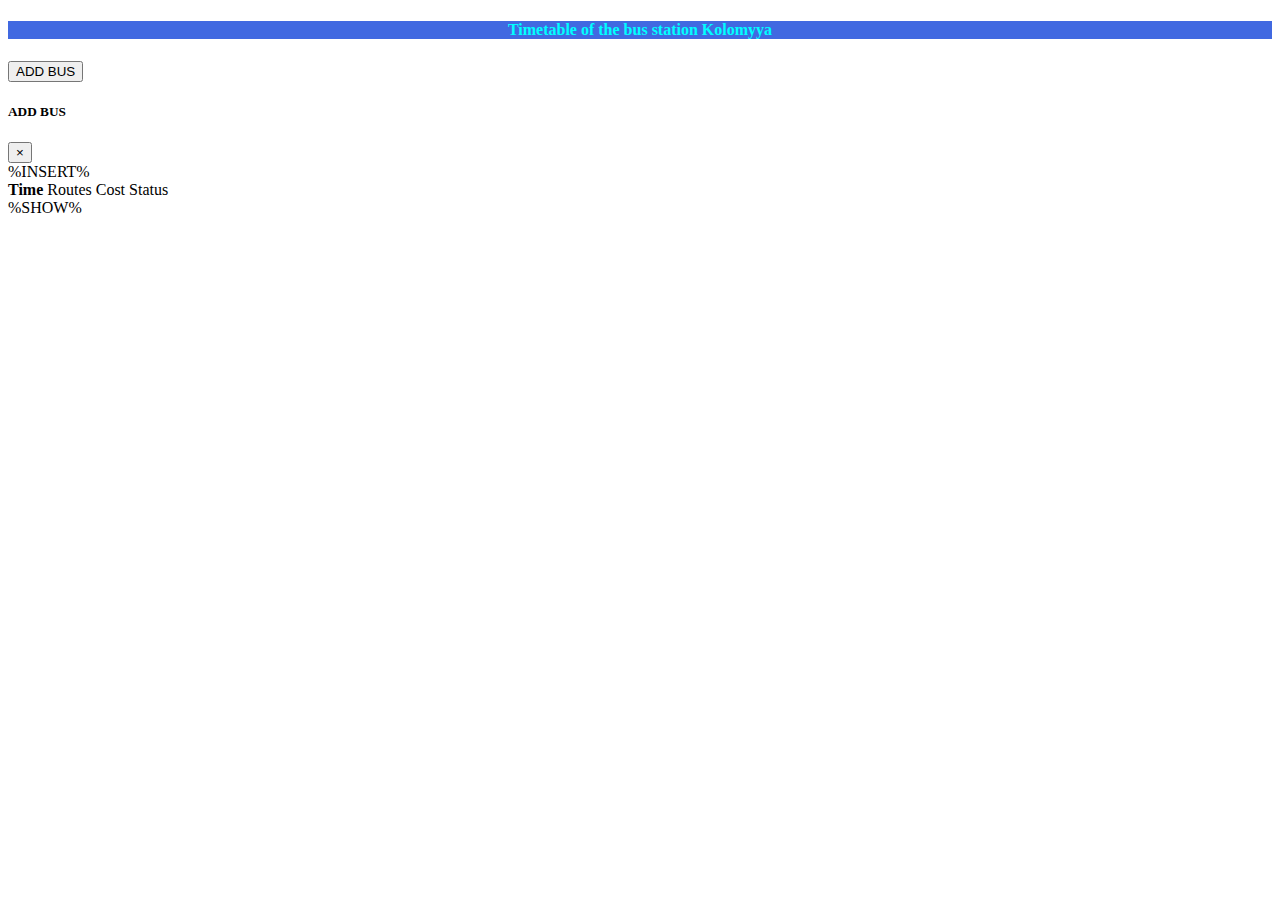
<file: bus_timetable/main_bus_timetable.html>
<!doctype html>
<html>
<head>
  <!-- Required meta tags -->
 <meta charset="utf-8">
 <meta name="viewport" content="width=device-width, initial-scale=1, shrink-to-fit=no">

  <!-- Bootstrap CSS -->
 <link rel="stylesheet" href="https://stackpath.bootstrapcdn.com/bootstrap/4.1.3/css/bootstrap.min.css" integrity="sha384-MCw98/SFnGE8fJT3GXwEOngsV7Zt27NXFoaoApmYm81iuXoPkFOJwJ8ERdknLPMO" crossorigin="anonymous">

 <link rel="stylesheet" type="text/css" href="css/main_style.css">

<title>bus timetable</title>
</head>
<body>
 <div class="container-fluid">
  <div class="row">
        <div class="col-md-12 alert alert-primery">
      <h4>Timetable of the bus station Kolomyya</h4>
  </div>
    <button type="button" class="btn btn-primary btn-lg " data-toggle="modal" data-target="#exampleModal">
      ADD BUS
    </button>

    <div class="modal fade" id="exampleModal" tabindex="-1" role="dialog" aria-labelledby="exampleModalLabel" aria-hidden="true">
    <div class="modal-dialog" role="document">
     <div class="modal-content">
      <div class="modal-header">
       <h5 class="modal-title" id="exampleModalLabel">ADD BUS</h5>
        <button type="button" class="close" data-dismiss="modal" aria-label="Close">
         <span aria-hidden="true">&times;</span>
        </button>
      </div>
     <div class="modal-body">
      %INSERT%
     </div>
     </div>
    </div>
   </div>
     <!-- Output data from database-->
   <div class= "form-group row col-md-12 thead-dark">
    <label class="col-md-3 col-form-label"><b>Time</b></label> 
    <label class="col-md-3 col-form-label">Routes</label>
    <label class="col-md-3 col-form-label">Cost</label>
    <label class="col-md-3 col-form-label">Status</label>
   </div>        
    <div class="row">
      %SHOW%
    </div>

  </div>



  </div> 	
 </div>
        <!-- Optional JavaScript -->
    <!-- jQuery first, then Popper.js, then Botstrap JS -->
<script src="https://code.jquery.com/jquery-3.3.1.slim.min.js" integrity="sha384-q8i/X+965DzO0rT7abK41JStQIAqVgRVzpbzo5smXKp4YfRvH+8abtTE1Pi6jizo" crossorigin="anonymous"></script>
<script src="https://cdnjs.cloudflare.com/ajax/libs/popper.js/1.14.3/umd/popper.min.js" integrity="sha384-ZMP7rVo3mIykV+2+9J3UJ46jBk0WLaUAdn689aCwoqbBJiSnjAK/l8WvCWPIPm49" crossorigin="anonymous"></script>
<script src="https://stackpath.bootstrapcdn.com/bootstrap/4.1.3/js/bootstrap.min.js" integrity="sha384-ChfqqxuZUCnJSK3+MXmPNIyE6ZbWh2IMqE241rYiqJxyMiZ6OW/JmZQ5stwEULTy" crossorigin="anonymous"></script>
</body>
</html>
</file>
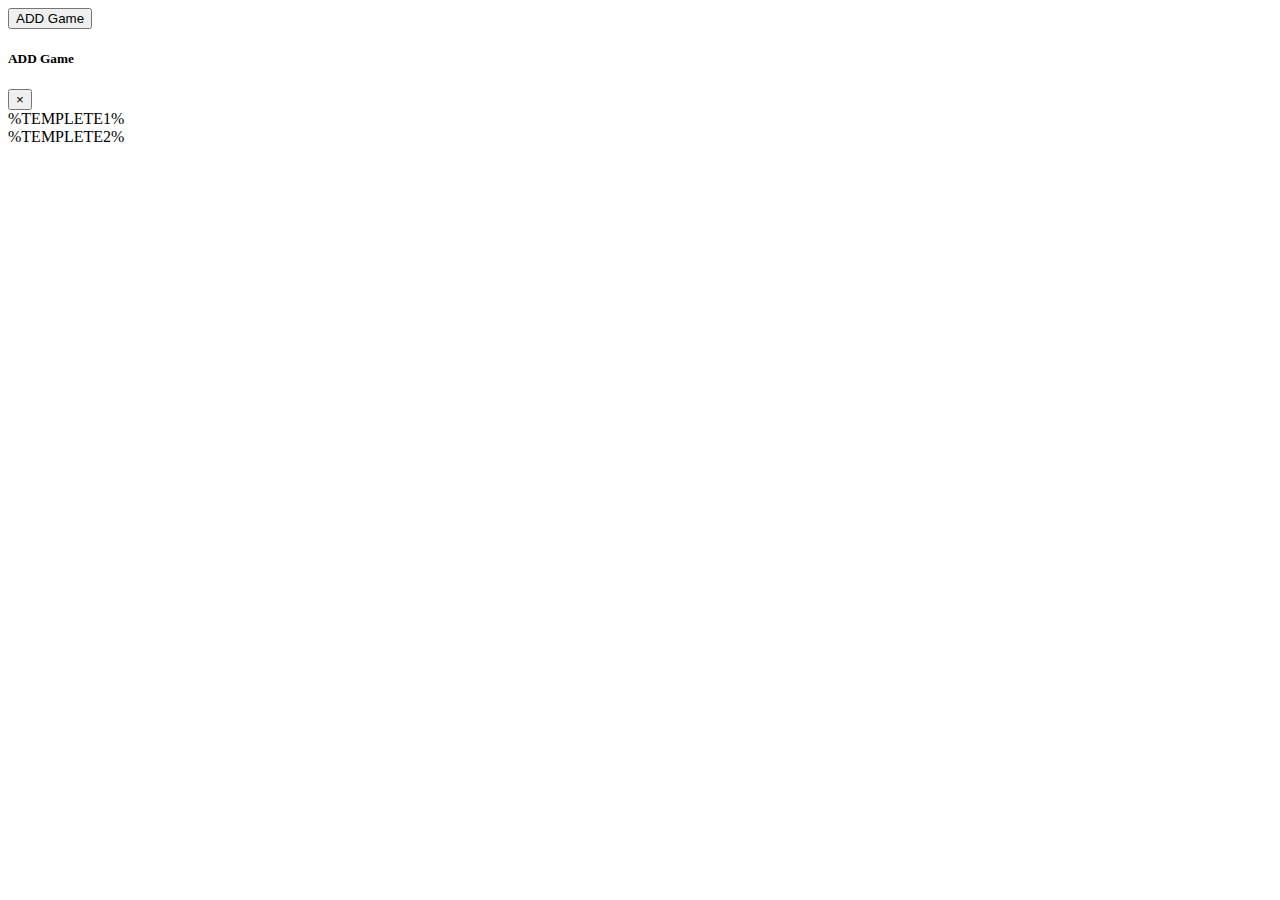
<file: game_war/main_templete.html>
<!doctype html>
<html>
<head>
  <!-- Required meta tags -->
 <meta charset="utf-8">
 <meta name="viewport" content="width=device-width, initial-scale=1, shrink-to-fit=no">

  <!-- Bootstrap CSS -->
 <link rel="stylesheet" href="https://stackpath.bootstrapcdn.com/bootstrap/4.1.3/css/bootstrap.min.css" integrity="sha384-MCw98/SFnGE8fJT3GXwEOngsV7Zt27NXFoaoApmYm81iuXoPkFOJwJ8ERdknLPMO" crossorigin="anonymous">

 <link rel="stylesheet" type="text/css" href="css/style.css">

<title>Game_war</title>
</head>
<body>

 <div class="container-fluid">
  <div class="row">
          <!-- Button trigger modal -->
   <button type="button" class="btn btn-primary btn-lg btn-block" data-toggle="modal" data-target="#exampleModal">
    ADD Game
   </button>

          <!-- Modal -->
    <!-- Intput data in database--> 
   <div class="modal fade" id="exampleModal" tabindex="-1" role="dialog" aria-labelledby="exampleModalLabel" aria-hidden="true">
    <div class="modal-dialog" role="document">
     <div class="modal-content">
      <div class="modal-header">
       <h5 class="modal-title" id="exampleModalLabel">ADD Game</h5>
        <button type="button" class="close" data-dismiss="modal" aria-label="Close">
         <span aria-hidden="true">&times;</span>
        </button>
      </div>
     <div class="modal-body">
      %TEMPLETE1%
     </div>
     </div>
    </div>
   </div>
     <!-- Output data from database-->        
    <div class="row">
      %TEMPLETE2%
    </div>

  </div>
 </div>

    



        <!-- Optional JavaScript -->
    <!-- jQuery first, then Popper.js, then Bootstrap JS -->
<script src="https://code.jquery.com/jquery-3.3.1.slim.min.js" integrity="sha384-q8i/X+965DzO0rT7abK41JStQIAqVgRVzpbzo5smXKp4YfRvH+8abtTE1Pi6jizo" crossorigin="anonymous"></script>
<script src="https://cdnjs.cloudflare.com/ajax/libs/popper.js/1.14.3/umd/popper.min.js" integrity="sha384-ZMP7rVo3mIykV+2+9J3UJ46jBk0WLaUAdn689aCwoqbBJiSnjAK/l8WvCWPIPm49" crossorigin="anonymous"></script>
<script src="https://stackpath.bootstrapcdn.com/bootstrap/4.1.3/js/bootstrap.min.js" integrity="sha384-ChfqqxuZUCnJSK3+MXmPNIyE6ZbWh2IMqE241rYiqJxyMiZ6OW/JmZQ5stwEULTy" crossorigin="anonymous"></script>
</body>
</html>
</file>
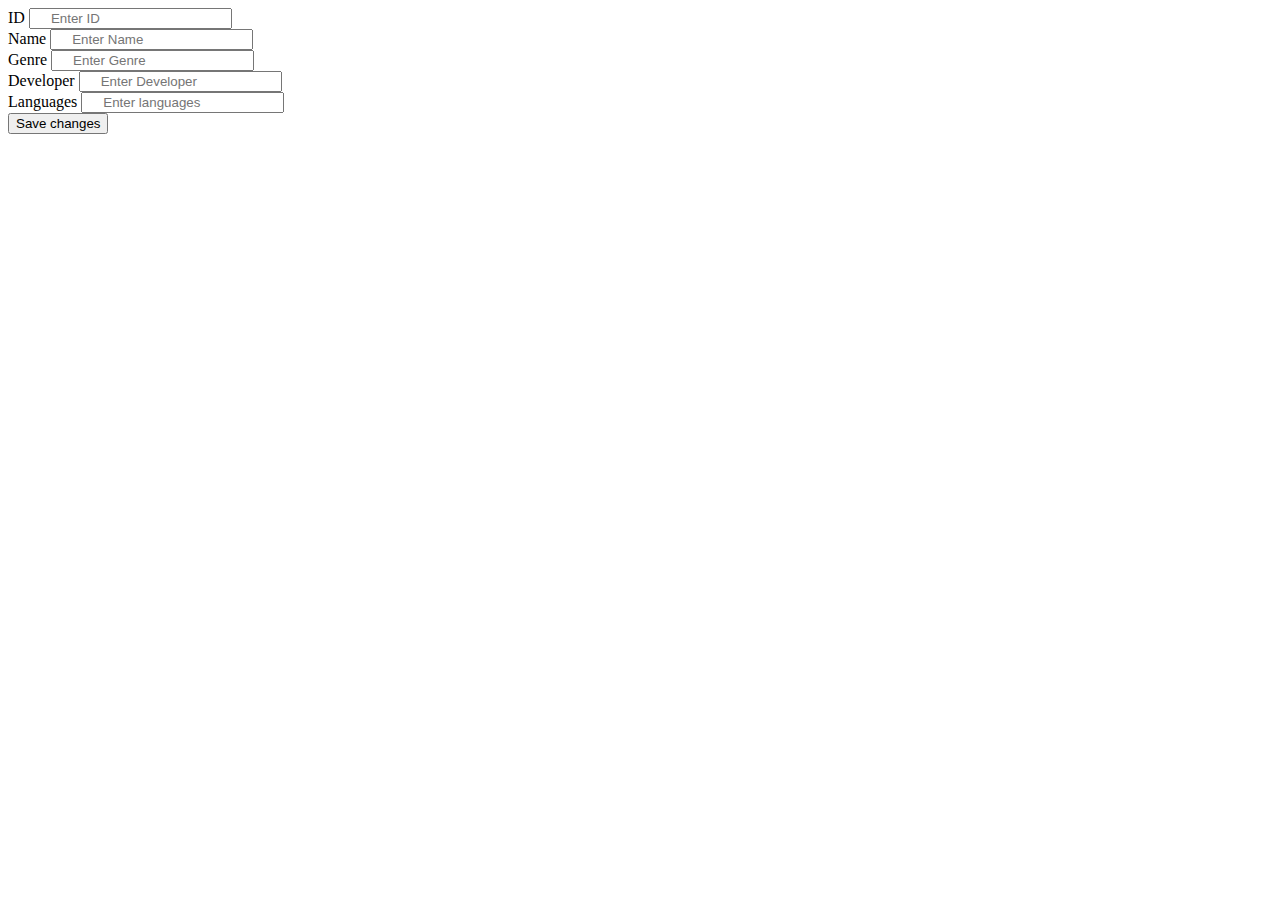
<file: game_war/template.html>
<!doctype html>
<html>
<head>
<!-- Required meta tags -->
<meta charset="utf-8">
<meta name="viewport" content="width=device-width, initial-scale=1, shrink-to-fit=no">

<!-- Bootstrap CSS -->
<link rel="stylesheet" href="https://stackpath.bootstrapcdn.com/bootstrap/4.1.3/css/bootstrap.min.css" integrity="sha384-MCw98/SFnGE8fJT3GXwEOngsV7Zt27NXFoaoApmYm81iuXoPkFOJwJ8ERdknLPMO" crossorigin="anonymous">

<link rel="stylesheet" type="text/css" href="css/style.css">

<title>users</title>
</head>
 <body>
  <div class="container-fluid">
   <div class="row-fluid">

     <form action="http://192.168.1.116/game_war/print_template.cgi">
            
      <input type="hidden" name="add" value="1">

       <div class="form-group">
        <label for="exampleInputFirst_name1">ID</label>
        <input type="name" class="form-control" name="id" id="exampleInputName1" aria-describedby="First_namelHelp" placeholder="Enter ID">
       </div>

       <div class="form-group">
        <label for="exampleInputLast_name1">Name</label>
        <input type="name" class="form-control" name="name" id="exampleInputName1" aria-describedby="manelHelp" placeholder="Enter Name">
       </div>

       <div class="form-group">
        <label for="exampleInputLast_name1">Genre</label>
        <input type="name" class="form-control" name="genre" id="exampleInputName1" aria-describedby="manelHelp" placeholder="Enter Genre">
       </div>

       <div class="form-group">
        <label for="exampleInputLast_name1">Developer</label>
        <input type="name" class="form-control" name="developer" id="exampleInputName1" aria-describedby="manelHelp" placeholder="Enter Developer">
       </div>
      
       <div class="form-group">
        <label for="exampleInputLast_name1">Languages</label>
        <input type="name" class="form-control" name="languages" id="exampleInputName1" aria-describedby="manelHelp" placeholder="Enter languages">
       </div>   
         
   </div>
        <div class="modal-footer">
          <button type="submit" class="btn btn-primary">Save changes</button>
        </div>
</form>
</div>
</div>


        <!-- Optional JavaScript -->
        <!-- jQuery first, then Popper.js, then Bootstrap JS -->
        <script src="https://code.jquery.com/jquery-3.3.1.slim.min.js" integrity="sha384-q8i/X+965DzO0rT7abK41JStQIAqVgRVzpbzo5smXKp4YfRvH+8abtTE1Pi6jizo" crossorigin="anonymous"></script>
        <script src="https://cdnjs.cloudflare.com/ajax/libs/popper.js/1.14.3/umd/popper.min.js" integrity="sha384-ZMP7rVo3mIykV+2+9J3UJ46jBk0WLaUAdn689aCwoqbBJiSnjAK/l8WvCWPIPm49" crossorigin="anonymous"></script>
        <script src="https://stackpath.bootstrapcdn.com/bootstrap/4.1.3/js/bootstrap.min.js" integrity="sha384-ChfqqxuZUCnJSK3+MXmPNIyE6ZbWh2IMqE241rYiqJxyMiZ6OW/JmZQ5stwEULTy" crossorigin="anonymous"></script>
 </body>
</html>
</file>
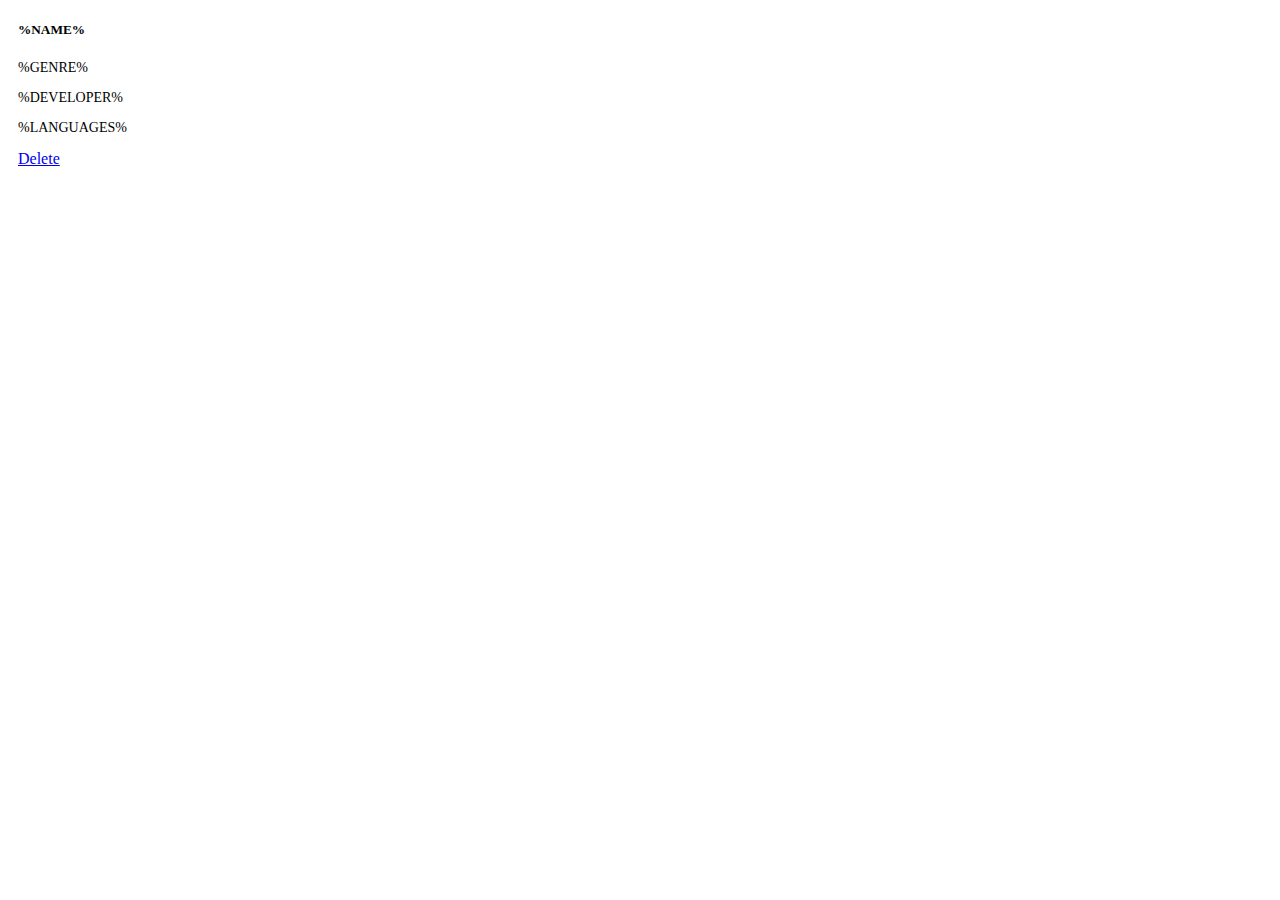
<file: game_war/template1.html>
<!doctype html>
<html>
<head>
  <!-- Required meta tags -->
 <meta charset="utf-8">
 <meta name="viewport" content="width=device-width, initial-scale=1, shrink-to-fit=no">

  <!-- Bootstrap CSS -->
 <link rel="stylesheet" href="https://stackpath.bootstrapcdn.com/bootstrap/4.1.3/css/bootstrap.min.css" integrity="sha384-MCw98/SFnGE8fJT3GXwEOngsV7Zt27NXFoaoApmYm81iuXoPkFOJwJ8ERdknLPMO" crossorigin="anonymous">

 <link rel="stylesheet" type="text/css" href="css/style.css">

<title>show table</title>
</head>
<body>

    <div class="card"style="width:17rem;">
     <div class="card-body">
      <h5 class="card-title">%NAME%</h5>
      <p class="card-text">%GENRE%</p>
      <p class="card-text">%DEVELOPER%</p>
      <p class="card-text">%LANGUAGES%</p>
      <a class="btn btn-danger" href="http://192.168.1.116/game_war/print_template.cgi?delete=%ID%" role="submit">Delete</a>
     </div>
    </div>
        <!-- Optional JavaScript -->
    <!-- jQuery first, then Popper.js, then Bootstrap JS -->
<script src="https://code.jquery.com/jquery-3.3.1.slim.min.js" integrity="sha384-q8i/X+965DzO0rT7abK41JStQIAqVgRVzpbzo5smXKp4YfRvH+8abtTE1Pi6jizo" crossorigin="anonymous"></script>
<script src="https://cdnjs.cloudflare.com/ajax/libs/popper.js/1.14.3/umd/popper.min.js" integrity="sha384-ZMP7rVo3mIykV+2+9J3UJ46jBk0WLaUAdn689aCwoqbBJiSnjAK/l8WvCWPIPm49" crossorigin="anonymous"></script>
<script src="https://stackpath.bootstrapcdn.com/bootstrap/4.1.3/js/bootstrap.min.js" integrity="sha384-ChfqqxuZUCnJSK3+MXmPNIyE6ZbWh2IMqE241rYiqJxyMiZ6OW/JmZQ5stwEULTy" crossorigin="anonymous"></script>
</body>
</html>
</file>
<file: bus_timetable/css/main_style.css>
.alert{
  text-align: center;
  background-color: #4169E1;
  color: #00FFFF;
}
</file>
<file: game_war/css/style.css>
.card-text{
	font-size: 14px;
}
.card{
	margin: 10px;
}
.form-control{
	padding-left: 20px;
}
</file>
